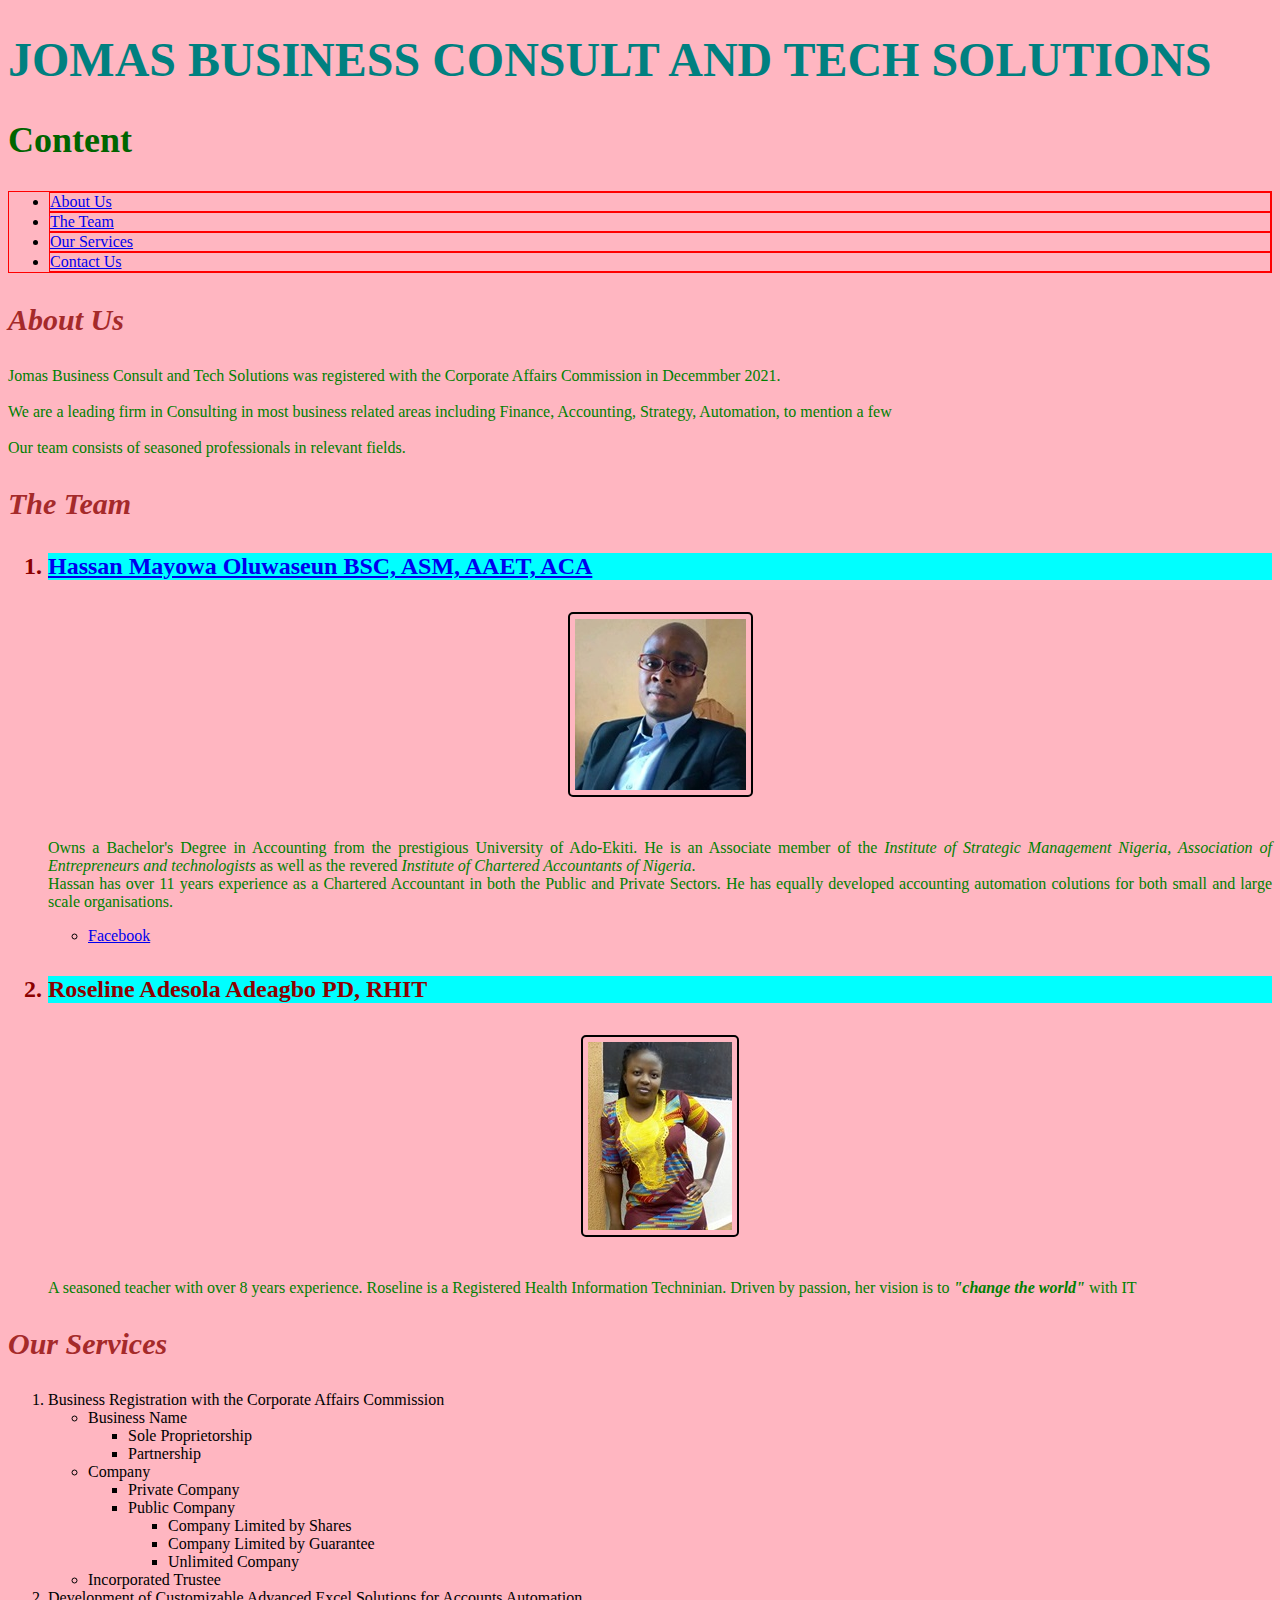
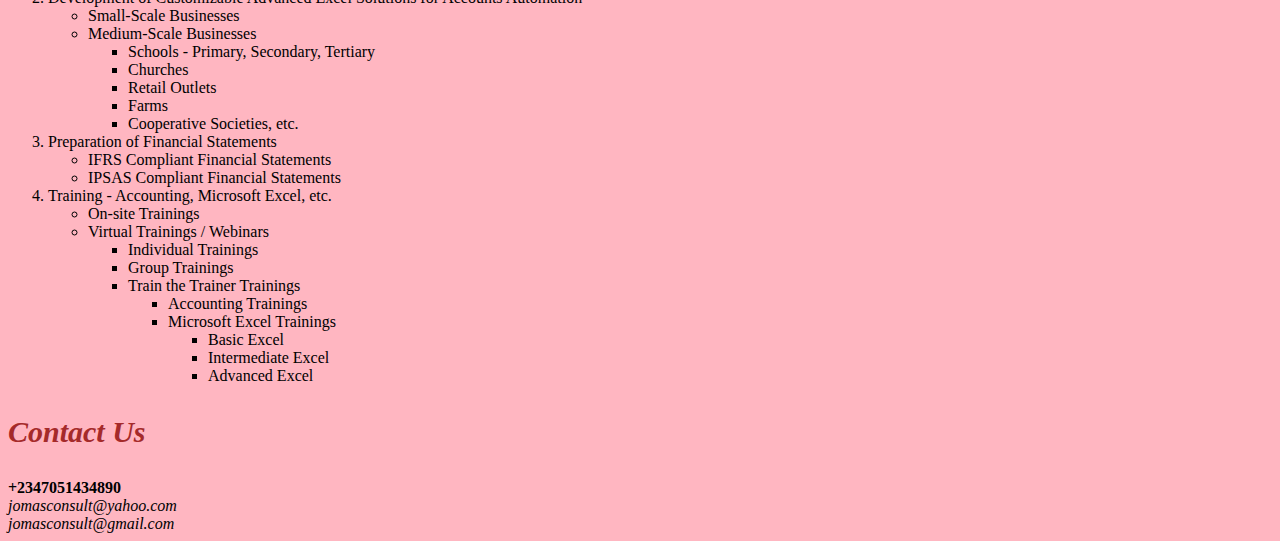
<file: index.html>
<!DOCTYPE html>
<html>
<head>
	<meta charset="utf-8">
	<meta name="viewport" content="width=device-width, initial-scale=1">
	<title>M. O. 3MTT Hassan Assignment</title>
	<link href='style.css' rel='stylesheet'
</head>


<body>
	<h1>Jomas Business Consult and Tech Solutions<h1>
		<h2><strong>Content</strong></h2>
		<ul id="Content">
			<li><a href="#About-Us">About Us</a></li>
			<li><a href="#The-Team">The Team</a></li>
			<li><a href="#Our-Services">Our Services</a></li>
			<li><a href="#Contact-Us">Contact Us</a></li>
		</ul>

	
	<h3 id="About-Us"><em><strong>About Us</strong></em></h3>
	<p>Jomas Business Consult and Tech Solutions was registered with the Corporate Affairs Commission in Decemmber 2021.
	<br><br>We are a leading firm in Consulting in most business related areas including Finance, Accounting, Strategy, Automation, to mention a few
	<br><br>Our team consists of seasoned professionals in relevant fields.</p>
	

	<h3 id="The-Team"><em><strong>The Team</strong></em></h3>
		<p>
			<ol>
				<h4 class="Partners"><strong><li><a href="MOH.html">Hassan Mayowa Oluwaseun BSC, ASM, AAET, ACA</a></li></strong></h4>
					<img src="MOH.jpg" title="Hassan's Passport" alt = "Mayowa Oluwaseun Hassan's Picture" height="171px" width="171px"/><br>
					<p>Owns a Bachelor's Degree in Accounting from the prestigious University of Ado-Ekiti. He is an Associate member of the <em>Institute of Strategic Management Nigeria, Association of Entrepreneurs and technologists</em> as well as the revered <em>Institute of Chartered Accountants of Nigeria</em>.<br>Hassan has over 11 years experience as a Chartered Accountant in both the Public and Private Sectors. He has equally developed accounting automation colutions for both small and large scale organisations.</p>

					<ul>
						<li><a href="https://web.facebook.com/Jomas29" title="Mayowa Oluwaseun Hassan's Facebook Page" target="_blank">Facebook</a></li>
					</ul>
			
				<h4 class="Partners"><strong><li>Roseline Adesola Adeagbo PD, RHIT</li></strong></h4>
					<img src="RAA.jpg" title="Adeagbo's Passport" alt = "Roseline Adesola Adeagbo's Picture" height="188px" width="144px" /><br>
					<p>A seasoned teacher with over 8 years experience. Roseline is a Registered Health Information Techninian. Driven by passion, her vision is to <strong><em>"change the world"</em></strong> with IT</p>
			</ol>
		</p>

	<h3 id="Our-Services"><em><strong>Our Services</strong></em></h3>
		<ol>
			<li>Business Registration with the Corporate Affairs Commission</li>
			<ul>
				<li>Business Name</li>
					<ul>
						<li>Sole Proprietorship</li>
						<li>Partnership</li>
					</ul>
				<li>Company</li>
					<ul>
						<li>Private Company</li>
						<li>Public Company</li>
							<ul>
								<li>Company Limited by Shares</li>
								<li>Company Limited by Guarantee</li>
								<li>Unlimited Company</li>
							</ul>
						</ul>
				<li>Incorporated Trustee</li>
			</ul>
			<li>Development of Customizable Advanced Excel Solutions for Accounts Automation</li>
			<ul>
				<li>Small-Scale Businesses</li>
				<li>Medium-Scale Businesses</li>
					<ul>
						<li>Schools - Primary, Secondary, Tertiary</li>
						<li>Churches</li>
						<li>Retail Outlets</li>
						<li>Farms</li>
						<li>Cooperative Societies, etc.</li>
					</ul>
				</ul>
			<li>Preparation of Financial Statements</li>
			<ul>
				<li>IFRS Compliant Financial Statements</li>
				<li>IPSAS Compliant Financial Statements</li>
			</ul>
			<li>Training - Accounting, Microsoft Excel, etc.</li>
			<ul>
				<li>On-site Trainings</li>
				<li>Virtual Trainings / Webinars</li>
				<ul>
					<li>Individual Trainings</li>
					<li>Group Trainings</li>
					<li>Train the Trainer Trainings</li>
					<ul>
						<li>Accounting Trainings</li>
						<li>Microsoft Excel Trainings</li>
						<ul>
							<li>Basic Excel</li>
							<li>Intermediate Excel</li>
							<li>Advanced Excel</li>
						</ul>
					</ul>
				</ul>
			</ul>
		</ol>
	
	<h3 id="Contact-Us"><em><strong>Contact Us</strong></em></h3>
		<strong>+2347051434890</strong><br>
		<em>jomasconsult@yahoo.com</em><br>
		<em>jomasconsult@gmail.com</em>
		
</body>
</html>
</file>
<file: style.css>
h1 {
  color: teal;
  text-transform: uppercase;
  font-family: Georgia;
  font-size: 48px;
}

h2 {
  color: darkgreen;
  font-family: georgia;
  font-size: 36px;
}

h3 {
  color: brown;
  font-family: Brush Script MT;
  font-size: 30px;
}

p {
  color: green;
  text-align: justify;
}

h4 {
  color: darkred;
  font-family: cursive;
}

#Content li {
  border: 1px solid red;
}

a:hover {
  color: darkorange;
}

a:visited {
  color:mediumpurple;
}

.Partners {
  background-color: aqua;
  font-size: 24px;
}

img {
  border: 2px solid;
  border-radius: 5px;
  margin: 7.5px;
  padding: 5px;
  max-width: 100%;
  max-height: auto;
  opacity: 1;
  margin-left: auto;
  margin-right: auto;
  float: ;
  display: block;
}

img:hover {
  opacity: 0.5;
}

body {
  background-color: lightpink;
}

#Content {
    border: 1px solid red;
  }
</file>
